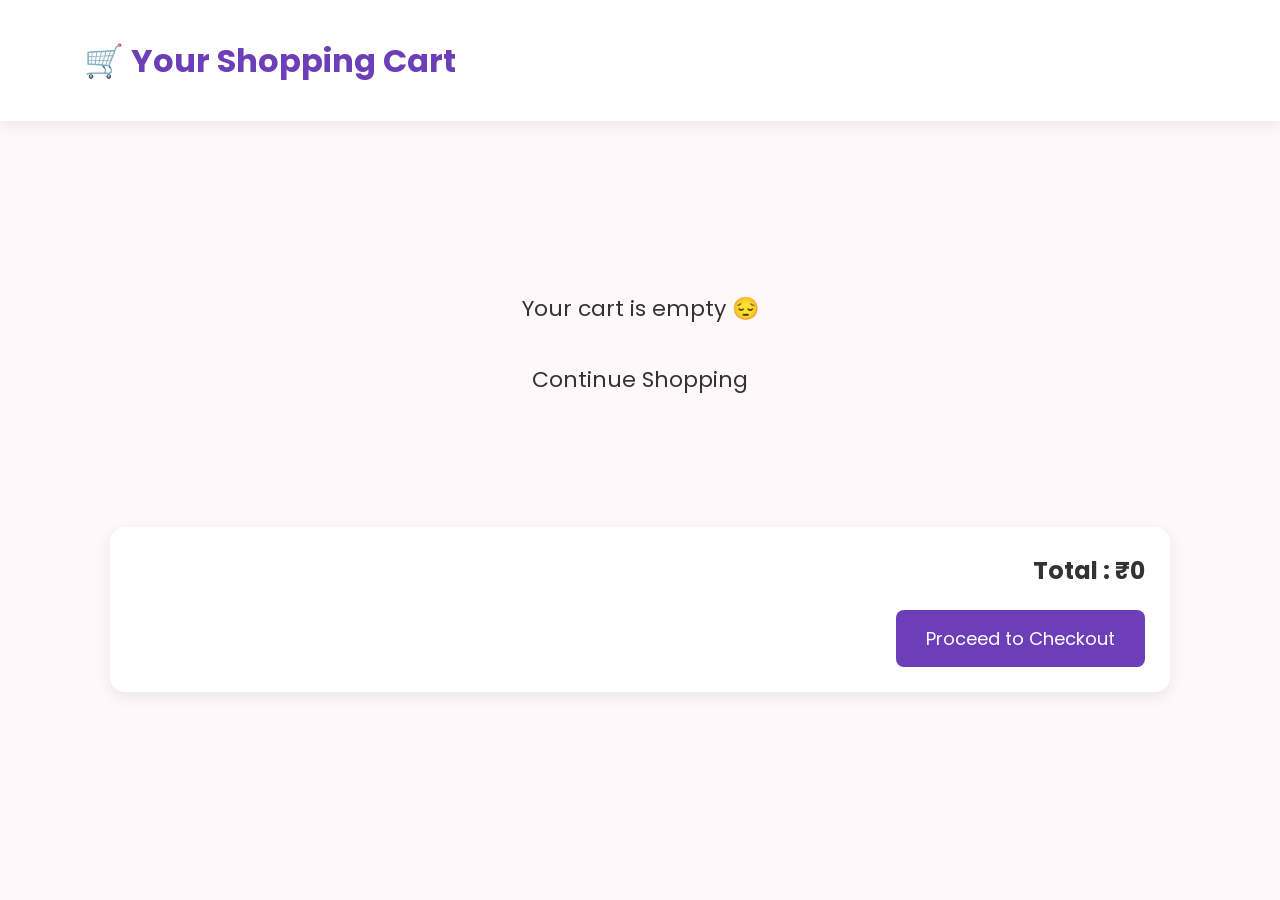
<file: cart.html>
<!DOCTYPE html>
<html lang="en">
<head>

<meta charset="UTF-8">
<meta name="viewport" content="width=device-width, initial-scale=1.0">

<title>Shopping Cart | YouCanCraftHub</title>

<link rel="stylesheet" href="css/main.css">

<link href="https://fonts.googleapis.com/css2?family=Poppins:wght@300;400;500;600;700&display=swap" rel="stylesheet">

<style>

.cart-container{
max-width:1100px;
margin:50px auto;
padding:20px;
}

.cart-item{
display:flex;
align-items:center;
justify-content:space-between;
background:white;
padding:20px;
margin-bottom:20px;
border-radius:15px;
box-shadow:0 5px 15px rgba(0,0,0,.08);
}

.cart-left{
display:flex;
align-items:center;
gap:20px;
}

.cart-left img{
width:90px;
height:90px;
object-fit:cover;
border-radius:10px;
}

.qty-box{
display:flex;
align-items:center;
gap:10px;
}

.qty-box button{
width:35px;
height:35px;
font-size:18px;
cursor:pointer;
}

.remove-btn{
background:red;
color:white;
border:none;
padding:10px 15px;
border-radius:8px;
cursor:pointer;
}

.summary{
margin-top:30px;
background:white;
padding:25px;
border-radius:15px;
box-shadow:0 5px 15px rgba(0,0,0,.08);
text-align:right;
}

.checkout-btn{
margin-top:20px;
background:#6C3EB8;
color:white;
padding:15px 30px;
border:none;
border-radius:8px;
font-size:18px;
cursor:pointer;
}

.empty{
text-align:center;
padding:100px;
font-size:22px;
}

</style>

</head>

<body>

<script src="js/products.js"></script>
<script src="app.js"></script>

<header>

<h1 style="padding:20px;color:#6C3EB8;">
🛒 Your Shopping Cart
</h1>

</header>

<div class="cart-container">

<div id="cartItems"></div>

<div class="summary">

<h2>

Total :
₹<span id="totalPrice">0</span>

</h2>

<button class="checkout-btn"

onclick="location.href='checkout.html'">

Proceed to Checkout

</button>

</div>

</div>

<script>

let cart = JSON.parse(localStorage.getItem("cart")) || [];

function loadCart(){

const container=document.getElementById("cartItems");

container.innerHTML="";

let total=0;

if(cart.length==0){

container.innerHTML=`

<div class="empty">

Your cart is empty 😔

<br><br>

<a href="index.html">

Continue Shopping

</a>

</div>

`;

document.getElementById("totalPrice").innerText=0;

return;

}

cart.forEach((item,index)=>{

total += item.price * item.quantity;

container.innerHTML += `

<div class="cart-item">

<div class="cart-left">

<img src="${item.image}">

<div>

<h3>${item.name}</h3>

<p>₹${item.price}</p>

</div>

</div>

<div class="qty-box">

<button onclick="decrease(${index})">-</button>

<b>${item.quantity}</b>

<button onclick="increase(${index})">+</button>

</div>

<h3>

₹${item.price * item.quantity}

</h3>

<button

class="remove-btn"

onclick="removeItem(${index})">

Remove

</button>

</div>

`;

});

document.getElementById("totalPrice").innerText=total;

}

function increase(index){

cart[index].quantity++;

saveCart();

}

function decrease(index){

if(cart[index].quantity>1){

cart[index].quantity--;

}

saveCart();

}

function removeItem(index){

cart.splice(index,1);

saveCart();

}

function saveCart(){

localStorage.setItem("cart", JSON.stringify(cart));

    if (typeof updateCartCount === "function") {
        updateCartCount();
    }

    loadCart();

}

loadCart();

</script>

</body>

</html>
</file>
<file: css/main.css>
/* ===========================
   YouCanCraftHub Main CSS
=========================== */

*{
margin:0;
padding:0;
box-sizing:border-box;
font-family:'Poppins',sans-serif;
}

html{
scroll-behavior:smooth;
}

body{
background:#fff8fb;
color:#333;
line-height:1.6;
}

img{
max-width:100%;
display:block;
}

a{
text-decoration:none;
color:inherit;
}

ul{
list-style:none;
}

/* TOP BAR */

.top-bar{
background:#6C3EB8;
color:#fff;
padding:10px 5%;
display:flex;
justify-content:space-between;
align-items:center;
font-size:14px;
font-weight:500;
}

.top-links{
display:flex;
gap:25px;
}

.top-links a{
color:#fff;
transition:.3s;
}

.top-links a:hover{
opacity:.8;
}

/* HEADER */

header{
display:flex;
align-items:center;
justify-content:space-between;
padding:15px 5%;
background:#fff;
position:sticky;
top:0;
z-index:999;
box-shadow:0 4px 15px rgba(0,0,0,.08);
}

.logo img{
height:70px;
}

/* SEARCH */

.search-box{
display:flex;
flex:1;
max-width:650px;
margin:0 40px;
}

.search-box input{
width:100%;
padding:15px;
border:2px solid #6C3EB8;
border-radius:8px 0 0 8px;
outline:none;
font-size:16px;
}

.search-box button{
width:60px;
border:none;
background:#6C3EB8;
color:#fff;
font-size:18px;
cursor:pointer;
border-radius:0 8px 8px 0;
}

/* ICONS */

.header-icons{
display:flex;
gap:30px;
}

.header-icons div{
text-align:center;
cursor:pointer;
transition:.3s;
}

.header-icons div:hover{
color:#6C3EB8;
transform:translateY(-3px);
}

.header-icons i{
font-size:24px;
margin-bottom:5px;
}

/* NAVIGATION */

nav{
background:#fff;
padding:15px 5%;
border-top:1px solid #eee;
border-bottom:1px solid #eee;
}

nav ul{
display:flex;
justify-content:center;
gap:35px;
flex-wrap:wrap;
}

nav a{
font-weight:600;
transition:.3s;
}

nav a:hover{
color:#6C3EB8;
}

/* HERO */

.hero{
display:flex;
align-items:center;
justify-content:space-between;
padding:70px 5%;
background:linear-gradient(135deg,#fff,#ffe5f0);
}

.hero-left{
width:50%;
}

.hero-left h1{
font-size:60px;
line-height:1.1;
margin-bottom:20px;
}

.hero-left span{
color:#6C3EB8;
}

.hero-left p{
font-size:18px;
margin-bottom:30px;
color:#555;
}

.hero-right{
width:45%;
}

.hero-right img{
border-radius:25px;
box-shadow:0 15px 35px rgba(0,0,0,.15);
}

/* BUTTONS */

.hero-buttons{
display:flex;
gap:20px;
}

.shop-btn,
.offer-btn{
padding:15px 30px;
border-radius:50px;
font-weight:600;
transition:.3s;
display:inline-block;
}

.shop-btn{
background:#6C3EB8;
color:#fff;
}

.shop-btn:hover{
background:#5B21B6;
transform:translateY(-4px);
}

.offer-btn{
border:2px solid #6C3EB8;
color:#6C3EB8;
}

.offer-btn:hover{
background:#6C3EB8;
color:#fff;
}

/* FEATURES */

.features{
display:grid;
grid-template-columns:repeat(4,1fr);
gap:25px;
padding:60px 5%;
}

.feature{
background:#fff;
padding:30px;
border-radius:15px;
text-align:center;
box-shadow:0 8px 25px rgba(0,0,0,.08);
transition:.3s;
}

.feature:hover{
transform:translateY(-8px);
}

.feature i{
font-size:38px;
color:#6C3EB8;
margin-bottom:15px;
}

.feature h3{
margin-bottom:10px;
}/* ===========================
   SHOP BY CATEGORY
=========================== */

.categories{
padding:70px 5%;
background:#fff;
}

.categories h2{
text-align:center;
font-size:38px;
margin-bottom:40px;
color:#6C3EB8;
}

.category-grid{
display:grid;
grid-template-columns:repeat(auto-fit,minmax(180px,1fr));
gap:30px;
}

.category-card{
background:#fff;
padding:25px;
border-radius:18px;
text-align:center;
box-shadow:0 8px 20px rgba(0,0,0,.08);
transition:.35s;
cursor:pointer;
}

.category-card:hover{
transform:translateY(-8px);
box-shadow:0 12px 30px rgba(0,0,0,.15);
}

.category-card img{
width:100px;
height:100px;
object-fit:cover;
border-radius:50%;
margin:0 auto 15px;
background:#ffe8f2;
padding:12px;
}

.category-card h3{
font-size:20px;
margin-bottom:8px;
}

.category-card p{
color:#777;
font-size:14px;
}

/* ===========================
   OFFER BANNER
=========================== */

.offer-banner{
margin:70px 5%;
padding:60px;
border-radius:25px;
background:linear-gradient(135deg,#6C3EB8,#ff85b5);
color:white;
text-align:center;
}

.offer-banner h1{
font-size:48px;
margin-bottom:15px;
}

.offer-banner h2{
font-size:28px;
margin-bottom:15px;
}

.offer-banner p{
max-width:700px;
margin:auto auto 30px;
font-size:18px;
line-height:1.7;
}

.offer-banner .shop-btn{
background:#fff;
color:#6C3EB8;
}

.offer-banner .shop-btn:hover{
background:#333;
color:#fff;
}

/* ===========================
   PRODUCTS
=========================== */

.products{
padding:80px 5%;
background:#fff8fb;
}

.products h2{
text-align:center;
font-size:40px;
margin-bottom:45px;
color:#6C3EB8;
}

.product-grid{
display:grid;
grid-template-columns:repeat(auto-fit,minmax(260px,1fr));
gap:35px;
}

.product-card{
background:#fff;
border-radius:20px;
padding:20px;
box-shadow:0 10px 25px rgba(0,0,0,.08);
transition:.35s;
position:relative;
overflow:hidden;
}

.product-card:hover{
transform:translateY(-10px);
box-shadow:0 15px 35px rgba(0,0,0,.15);
}

.product-card img{
height:250px;
width:100%;
object-fit:cover;
border-radius:15px;
margin-bottom:20px;
}

.product-card h3{
font-size:22px;
margin-bottom:10px;
}

.product-card h2{
font-size:28px;
margin:12px 0;
text-align:left;
color:#6C3EB8;
}

.product-card p{
color:#666;
margin-bottom:18px;
}

.rating{
color:#ffb400;
font-size:18px;
margin-bottom:10px;
}

/* ===========================
   BADGES
=========================== */

.badge{
position:absolute;
top:18px;
left:18px;
background:#6C3EB8;
color:white;
padding:7px 14px;
font-size:12px;
font-weight:600;
border-radius:30px;
}

.badge.new{
background:#00b894;
}

.badge.sale{
background:#ff9800;
}

/* ===========================
   BUTTONS
=========================== */

.buttons{
display:flex;
gap:12px;
margin-top:15px;
}

.cart-btn,
.buy-btn{
flex:1;
padding:12px;
border:none;
border-radius:10px;
font-size:15px;
font-weight:600;
cursor:pointer;
transition:.3s;
}

.cart-btn{
background:#6C3EB8;
color:#fff;
}

.cart-btn:hover{
background:#5B21B6;
}

.buy-btn{
background:#25D366;
color:#fff;
}

.buy-btn:hover{
background:#128C7E;
}
/* ===========================
   WHY CHOOSE US
=========================== */

.why-us{
padding:80px 5%;
background:#ffffff;
}

.why-us h2{
text-align:center;
font-size:40px;
margin-bottom:50px;
color:#6C3EB8;
}

.why-grid{
display:grid;
grid-template-columns:repeat(auto-fit,minmax(250px,1fr));
gap:30px;
}

.why-grid div{
background:#fff8fb;
padding:30px;
border-radius:18px;
text-align:center;
box-shadow:0 8px 20px rgba(0,0,0,.08);
transition:.3s;
}

.why-grid div:hover{
transform:translateY(-8px);
}

.why-grid h3{
margin-bottom:15px;
color:#6C3EB8;
}

/* ===========================
   INSTAGRAM
=========================== */

.instagram{
padding:80px 5%;
text-align:center;
background:#fff8fb;
}

.instagram h2{
font-size:40px;
color:#6C3EB8;
margin-bottom:10px;
}

.instagram p{
margin-bottom:40px;
color:#666;
}

.insta-gallery{
display:grid;
grid-template-columns:repeat(4,1fr);
gap:20px;
}

.insta-gallery img{
width:100%;
height:260px;
object-fit:cover;
border-radius:15px;
transition:.3s;
}

.insta-gallery img:hover{
transform:scale(1.05);
}

.insta-btn{
margin-top:35px;
}

.insta-btn a{
background:#6C3EB8;
color:#fff;
padding:14px 28px;
border-radius:40px;
}

/* ===========================
   REVIEWS
=========================== */

.reviews{
padding:80px 5%;
background:#fff;
}

.reviews h2{
text-align:center;
font-size:40px;
margin-bottom:45px;
color:#6C3EB8;
}

.review-grid{
display:grid;
grid-template-columns:repeat(auto-fit,minmax(280px,1fr));
gap:30px;
}

.review{
background:#fff8fb;
padding:30px;
border-radius:20px;
box-shadow:0 8px 20px rgba(0,0,0,.08);
font-size:18px;
}

.review h4{
margin-top:20px;
color:#6C3EB8;
}

/* ===========================
   NEWSLETTER
=========================== */

.newsletter{
padding:80px 5%;
background:linear-gradient(135deg,#6C3EB8,#ff8ab8);
text-align:center;
color:white;
}

.newsletter h2{
font-size:40px;
margin-bottom:15px;
}

.newsletter p{
margin-bottom:30px;
}

.newsletter-box{
display:flex;
justify-content:center;
max-width:650px;
margin:auto;
}

.newsletter-box input{
flex:1;
padding:16px;
border:none;
border-radius:50px 0 0 50px;
outline:none;
font-size:16px;
}

.newsletter-box button{
padding:16px 30px;
border:none;
background:#222;
color:white;
border-radius:0 50px 50px 0;
cursor:pointer;
}

/* ===========================
   FOOTER
=========================== */

footer{
background:#222;
color:white;
padding:70px 5% 30px;
}

.footer-grid{
display:grid;
grid-template-columns:repeat(auto-fit,minmax(220px,1fr));
gap:35px;
}

.footer-grid h3{
margin-bottom:20px;
color:#ff8ab8;
}

.footer-grid li{
margin-bottom:10px;
color:#ddd;
}

footer hr{
margin:40px 0;
border:.5px solid #444;
}

.copyright{
text-align:center;
color:#bbb;
}

/* ===========================
   WHATSAPP BUTTON
=========================== */

.whatsapp{
position:fixed;
right:25px;
bottom:25px;
width:65px;
height:65px;
background:#25D366;
color:white;
display:flex;
align-items:center;
justify-content:center;
border-radius:50%;
font-size:30px;
box-shadow:0 10px 25px rgba(0,0,0,.3);
z-index:999;
transition:.3s;
}

.whatsapp:hover{
transform:scale(1.1);
}

/* ===========================
   MOBILE
=========================== */

@media(max-width:992px){

header{
flex-direction:column;
gap:20px;
}

.search-box{
width:100%;
margin:0;
}

.hero{
flex-direction:column;
text-align:center;
}

.hero-left,
.hero-right{
width:100%;
}

.hero-left h1{
font-size:42px;
}

.hero-buttons{
justify-content:center;
flex-wrap:wrap;
}

.features{
grid-template-columns:repeat(2,1fr);
}

.insta-gallery{
grid-template-columns:repeat(2,1fr);
}

}

@media(max-width:768px){

.top-bar{
flex-direction:column;
gap:10px;
}

.header-icons{
gap:15px;
}

nav ul{
gap:15px;
}

.features{
grid-template-columns:1fr;
}

.product-grid{
grid-template-columns:1fr;
}

.category-grid{
grid-template-columns:repeat(2,1fr);
}

.insta-gallery{
grid-template-columns:1fr;
}

.newsletter-box{
flex-direction:column;
}

.newsletter-box input{
border-radius:40px;
margin-bottom:15px;
}

.newsletter-box button{
border-radius:40px;
}

}
</file>
